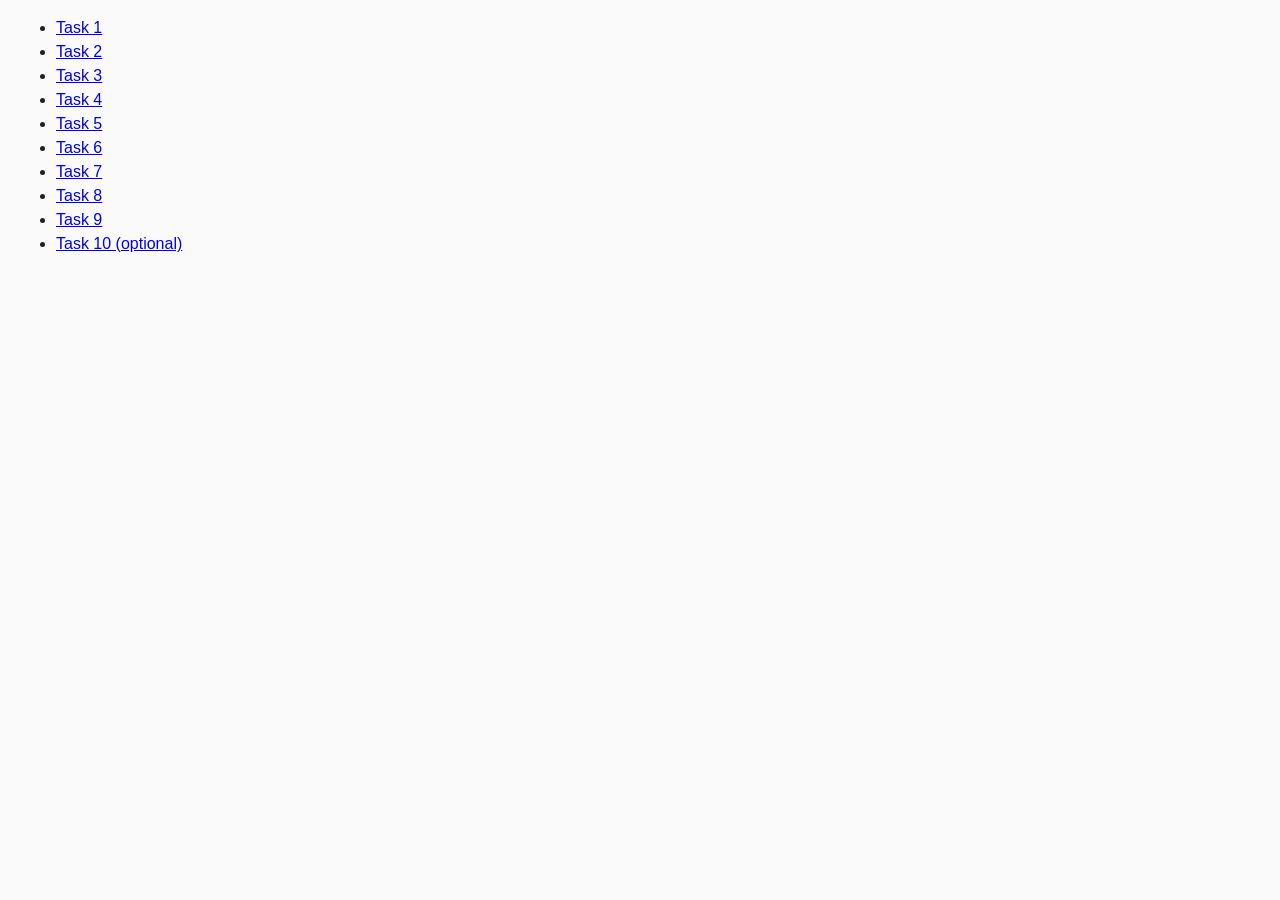
<file: index.html>
<!DOCTYPE html>
<html lang="ru">
  <head>
    <meta charset="UTF-8" />
    <meta http-equiv="X-UA-Compatible" content="IE=edge" />
    <meta name="viewport" content="width=device-width, initial-scale=1.0" />
    <title>Homework 6</title>
    <link rel="stylesheet" href="./common.css" />
  </head>
  <body>
    <ul>
      <li><a href="task-01.html">Task 1</a></li>
      <li><a href="task-02.html">Task 2</a></li>
      <li><a href="task-03.html">Task 3</a></li>
      <li><a href="task-04.html">Task 4</a></li>
      <li><a href="task-05.html">Task 5</a></li>
      <li><a href="task-06.html">Task 6</a></li>
      <li><a href="task-07.html">Task 7</a></li>
      <li><a href="task-08.html">Task 8</a></li>
      <li><a href="task-09.html">Task 9</a></li>
      <li><a href="task-10.html">Task 10 (optional)</a></li>
    </ul>
  </body>
</html>
</file>
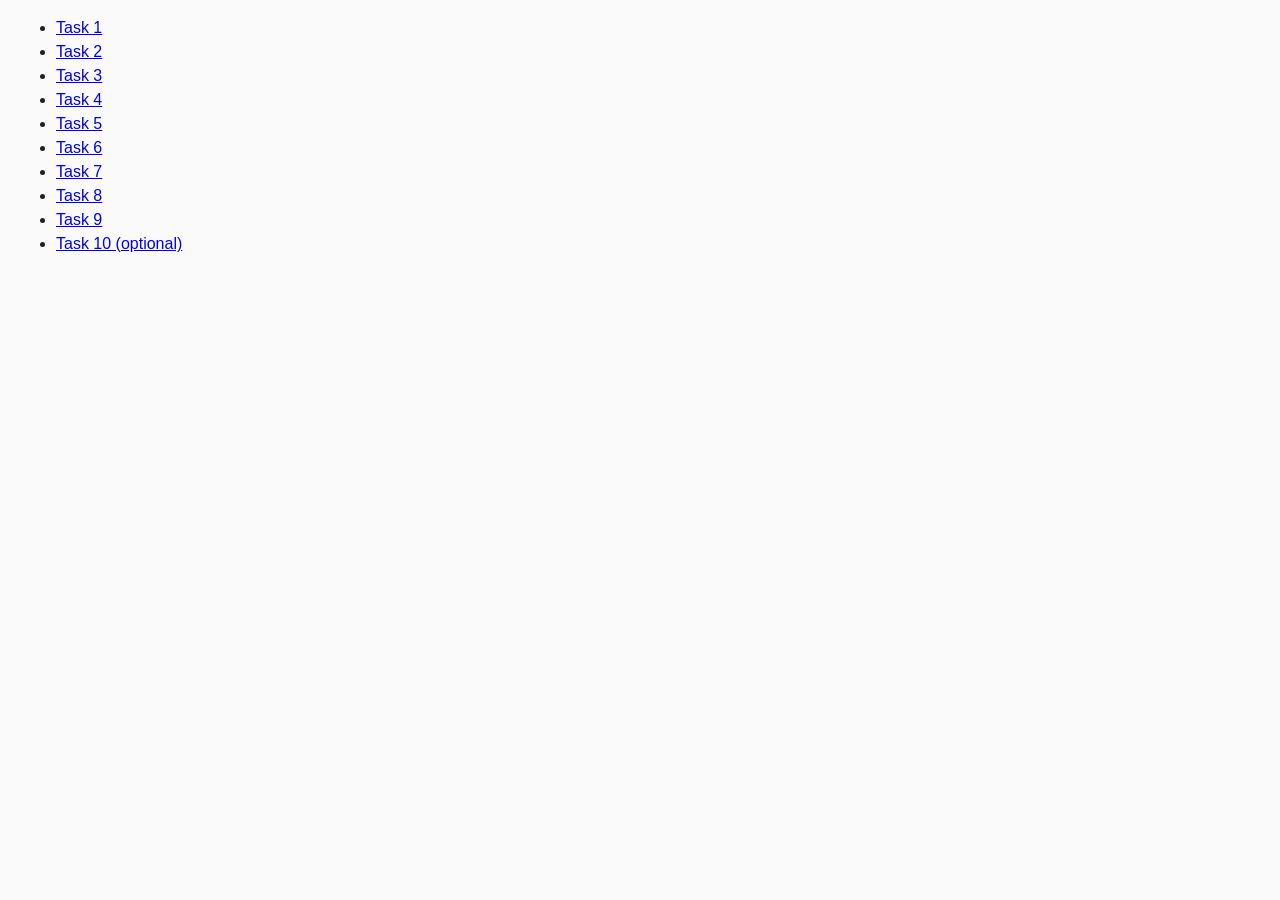
<file: src/index.html>
<!DOCTYPE html>
<html lang="ru">
  <head>
    <meta charset="UTF-8" />
    <meta http-equiv="X-UA-Compatible" content="IE=edge" />
    <meta name="viewport" content="width=device-width, initial-scale=1.0" />
    <title>Homework 6</title>
    <link rel="stylesheet" href="css/common.css" />
  </head>
  <body>
    <ul>
      <li><a href="task-01.html">Task 1</a></li>
      <li><a href="task-02.html">Task 2</a></li>
      <li><a href="task-03.html">Task 3</a></li>
      <li><a href="task-04.html">Task 4</a></li>
      <li><a href="task-05.html">Task 5</a></li>
      <li><a href="task-06.html">Task 6</a></li>
      <li><a href="task-07.html">Task 7</a></li>
      <li><a href="task-08.html">Task 8</a></li>
      <li><a href="task-09.html">Task 9</a></li>
      <li><a href="task-10.html">Task 10 (optional)</a></li>
    </ul>
  </body>
</html>
</file>
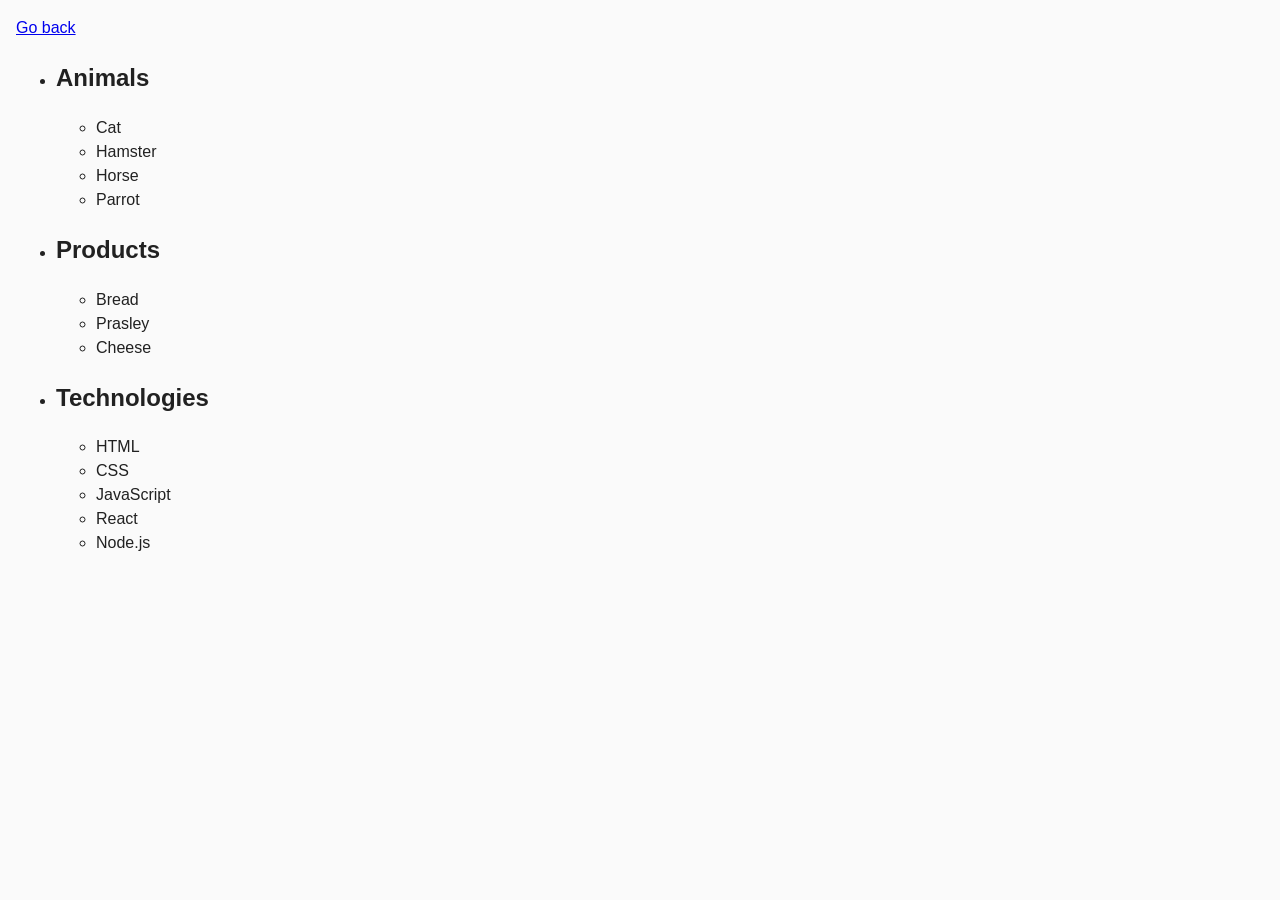
<file: task-01.html>
<!DOCTYPE html>
<html lang="ru">
  <head>
    <meta charset="UTF-8" />
    <meta http-equiv="X-UA-Compatible" content="IE=edge" />
    <meta name="viewport" content="width=device-width, initial-scale=1.0" />
    <title>Task 1</title>
    <link rel="stylesheet" href="css/common.css" />
  </head>
  <body>
    <p><a href="index.html">Go back</a></p>

    <ul id="categories">
      <li class="item">
        <h2>Animals</h2>

        <ul>
          <li>Cat</li>
          <li>Hamster</li>
          <li>Horse</li>
          <li>Parrot</li>
        </ul>
      </li>
      <li class="item">
        <h2>Products</h2>

        <ul>
          <li>Bread</li>
          <li>Prasley</li>
          <li>Cheese</li>
        </ul>
      </li>
      <li class="item">
        <h2>Technologies</h2>

        <ul>
          <li>HTML</li>
          <li>CSS</li>
          <li>JavaScript</li>
          <li>React</li>
          <li>Node.js</li>
        </ul>
      </li>
    </ul>

    <script src="js/task-01.js" type="module"></script>
  </body>
</html>
</file>
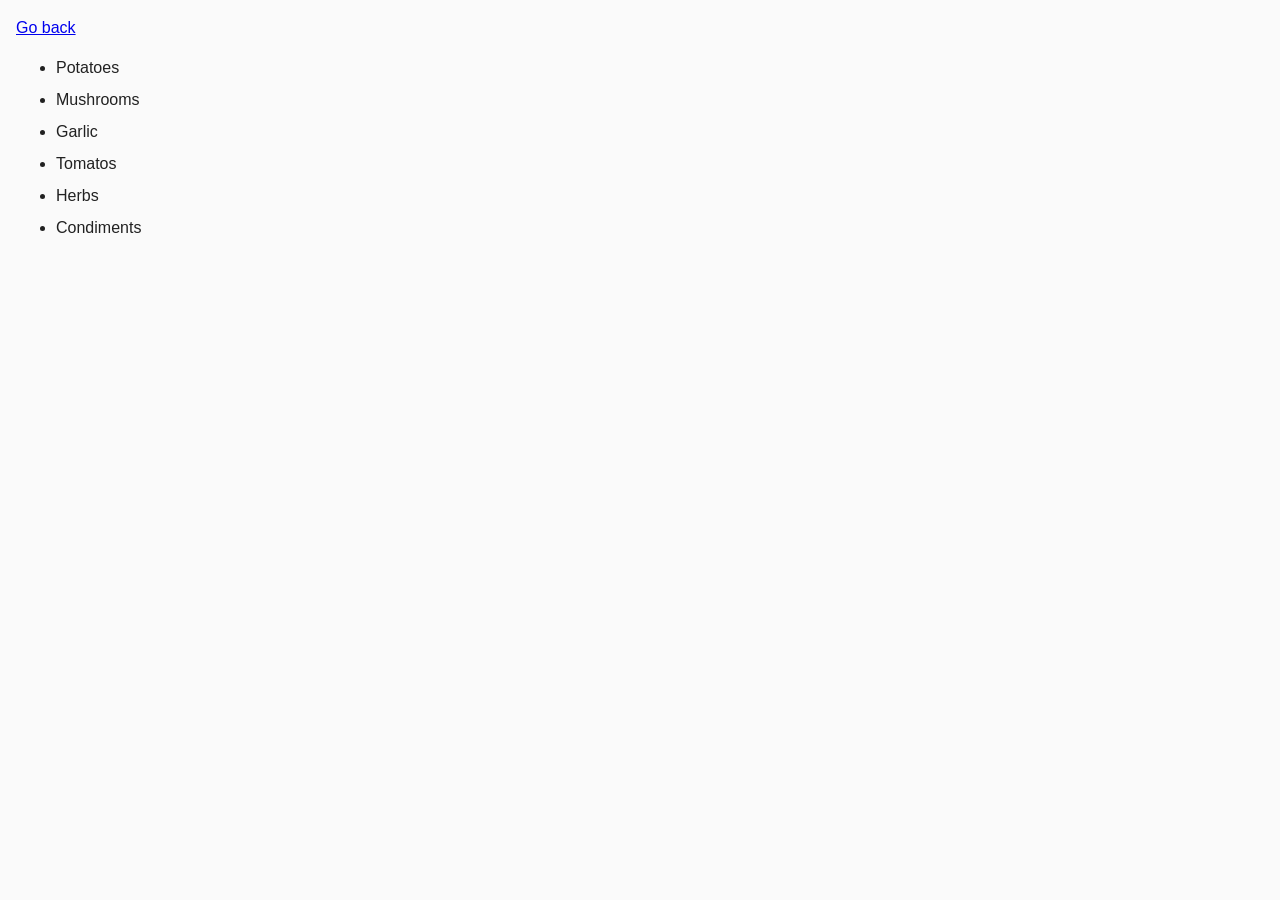
<file: task-02.html>
<!DOCTYPE html>
<html lang="ru">
  <head>
    <meta charset="UTF-8" />
    <meta http-equiv="X-UA-Compatible" content="IE=edge" />
    <meta name="viewport" content="width=device-width, initial-scale=1.0" />
    <title>Task 2</title>
    <link rel="stylesheet" href="css/common.css" />
    <style>
      .item {
        font-weight: 500;
      }

      .item:not(:last-child) {
        margin-bottom: 8px;
      }
    </style>
  </head>
  <body>
    <p><a href="index.html">Go back</a></p>

    <ul id="ingredients"></ul>

    <script src="js/task-02.js" type="module"></script>
  </body>
</html>
</file>
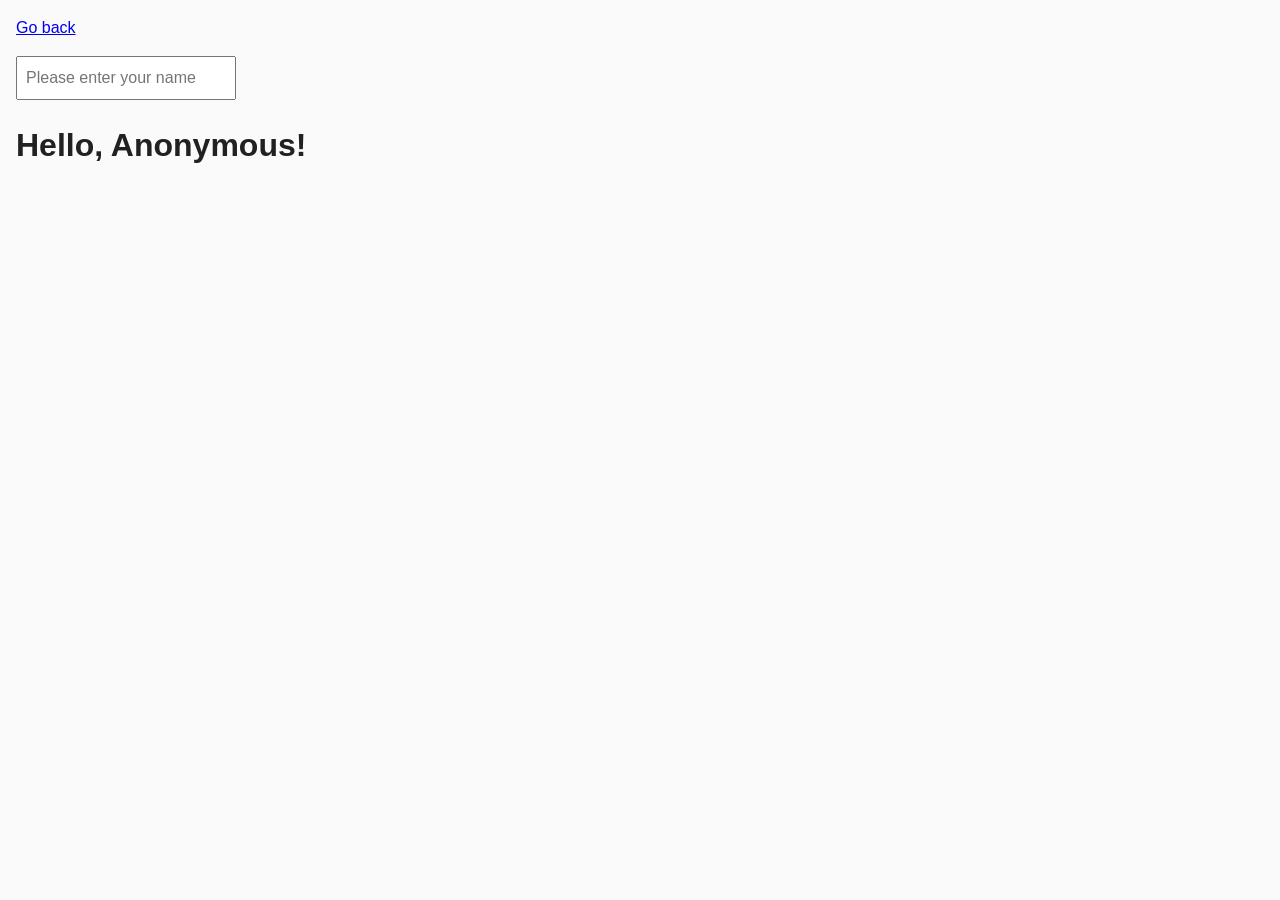
<file: task-05.html>
<!DOCTYPE html>
<html lang="ru">
  <head>
    <meta charset="UTF-8" />
    <meta http-equiv="X-UA-Compatible" content="IE=edge" />
    <meta name="viewport" content="width=device-width, initial-scale=1.0" />
    <title>Task 5</title>
    <link rel="stylesheet" href="css/common.css" />
  </head>
  <body>
    <p><a href="index.html">Go back</a></p>

    <input type="text" id="name-input" placeholder="Please enter your name" />
    <h1>Hello, <span id="name-output">Anonymous</span>!</h1>

    <script src="js/task-05.js" type="module"></script>
  </body>
</html>
</file>
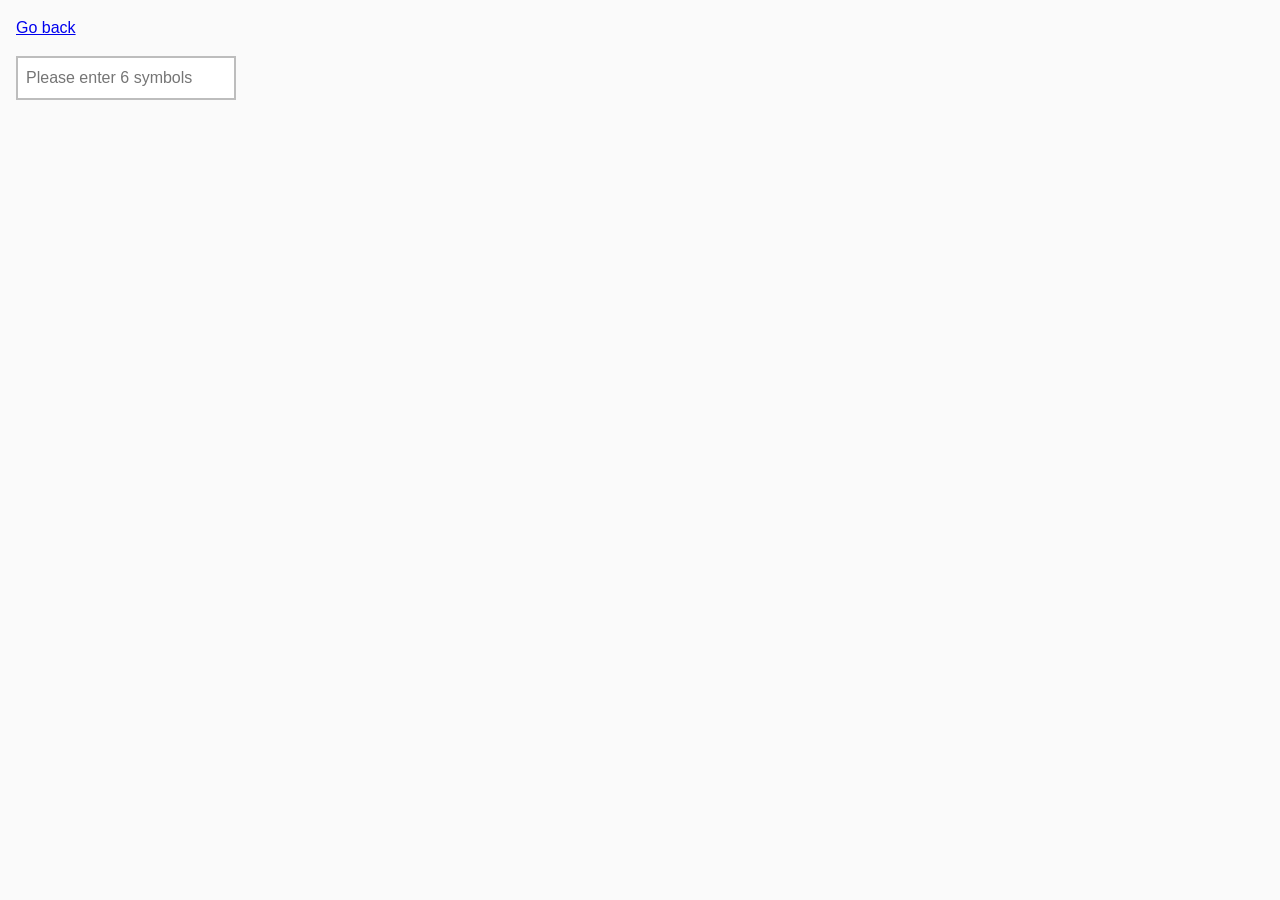
<file: task-06.html>
<!DOCTYPE html>
<html lang="ru">
  <head>
    <meta charset="UTF-8" />
    <meta http-equiv="X-UA-Compatible" content="IE=edge" />
    <meta name="viewport" content="width=device-width, initial-scale=1.0" />
    <title>Task 6</title>
    <link rel="stylesheet" href="css/common.css" />
    <style>
      #validation-input {
        border: 2px solid #bdbdbd;
      }

      #validation-input.valid {
        border-color: #4caf50;
      }

      #validation-input.invalid {
        border-color: #f44336;
      }
    </style>
  </head>
  <body>
    <p><a href="index.html">Go back</a></p>

    <input
      type="text"
      id="validation-input"
      data-length="6"
      placeholder="Please enter 6 symbols"
    />

    <script src="js/task-06.js" type="module"></script>
  </body>
</html>
</file>
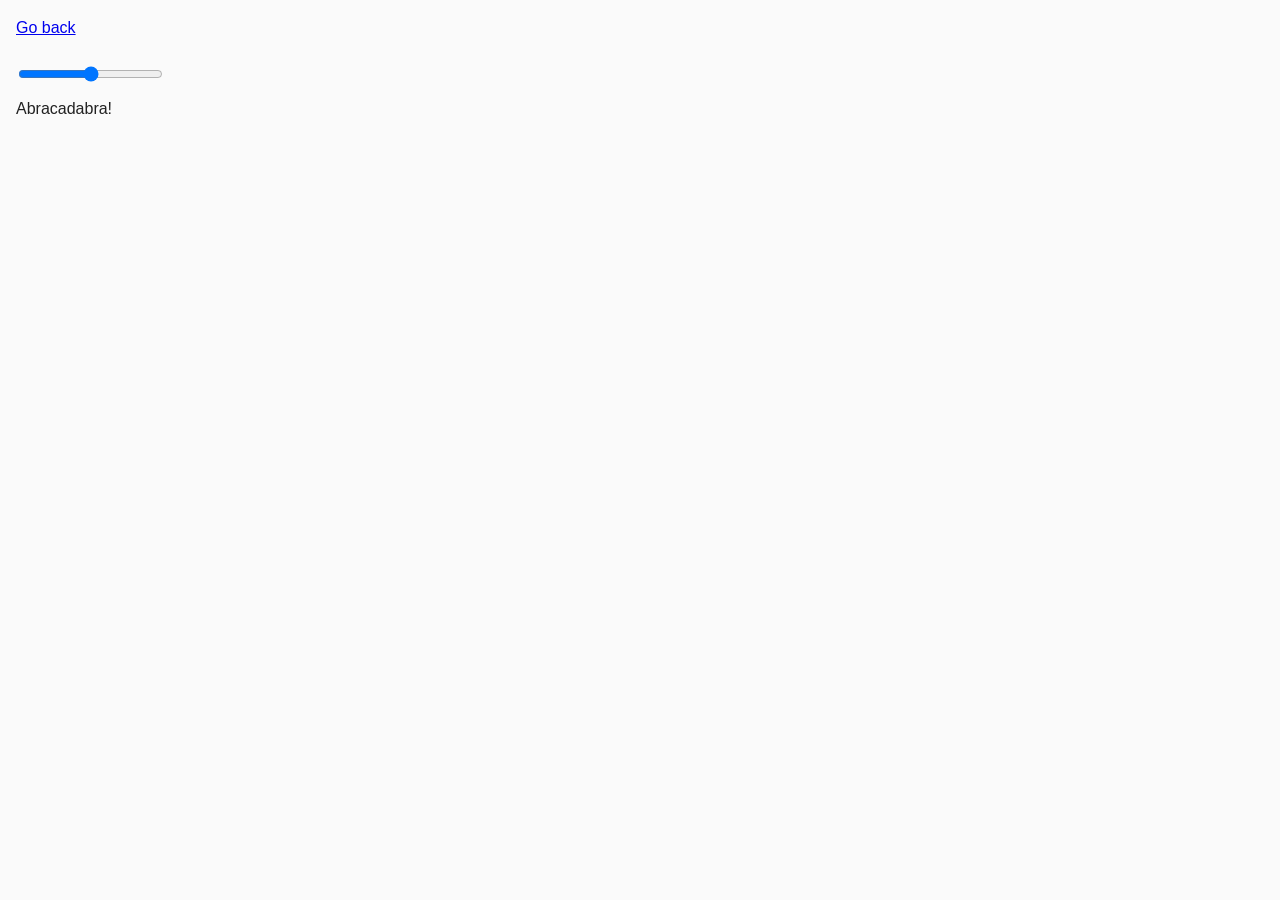
<file: task-07.html>
<!DOCTYPE html>
<html lang="ru">
  <head>
    <meta charset="UTF-8" />
    <meta http-equiv="X-UA-Compatible" content="IE=edge" />
    <meta name="viewport" content="width=device-width, initial-scale=1.0" />
    <title>Task 7</title>
    <link rel="stylesheet" href="css/common.css" />
  </head>
  <body>
    <p><a href="index.html">Go back</a></p>

    <input id="font-size-control" type="range" min="16" max="96" />
    <br />
    <span id="text">Abracadabra!</span>

    <script src="js/task-07.js" type="module"></script>
  </body>
</html>
</file>
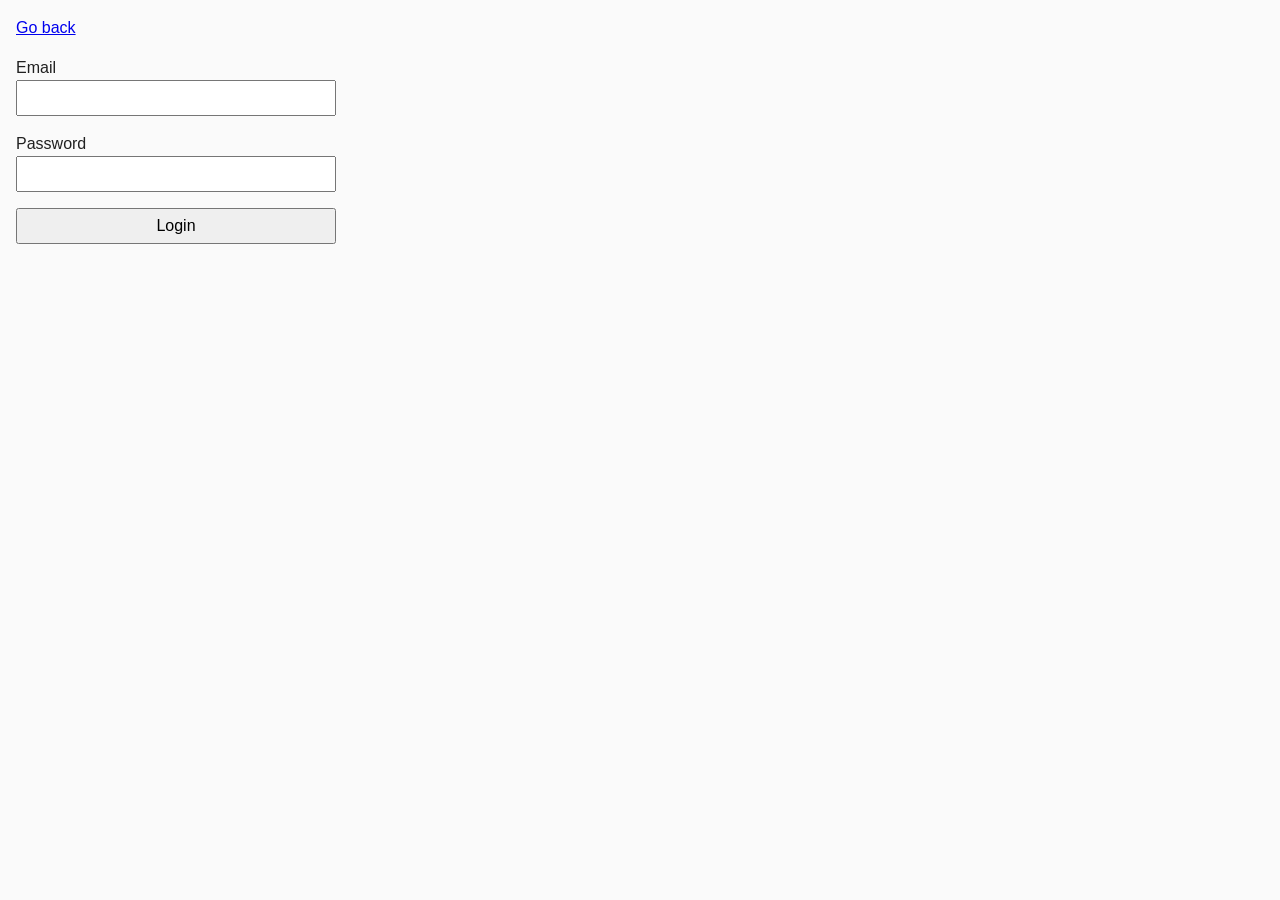
<file: task-08.html>
<!DOCTYPE html>
<html lang="ru">
  <head>
    <meta charset="UTF-8" />
    <meta http-equiv="X-UA-Compatible" content="IE=edge" />
    <meta name="viewport" content="width=device-width, initial-scale=1.0" />
    <title>Task 8</title>
    <link rel="stylesheet" href="css/common.css" />
    <style>
      .login-form {
        max-width: 320px;
        display: flex;
        flex-direction: column;
      }

      .login-form label {
        margin-bottom: 16px;
      }

      .login-form input,
      .login-form button {
        width: 100%;
        padding: 4px;
        font: inherit;
      }
    </style>
  </head>
  <body>
    <p><a href="index.html">Go back</a></p>

    <form class="login-form">
      <label>
        Email
        <input type="email" name="email" />
      </label>
      <label>
        Password
        <input type="password" name="password" />
      </label>
      <button type="submit">Login</button>
    </form>

    <script src="js/task-08.js" type="module"></script>
  </body>
</html>
</file>
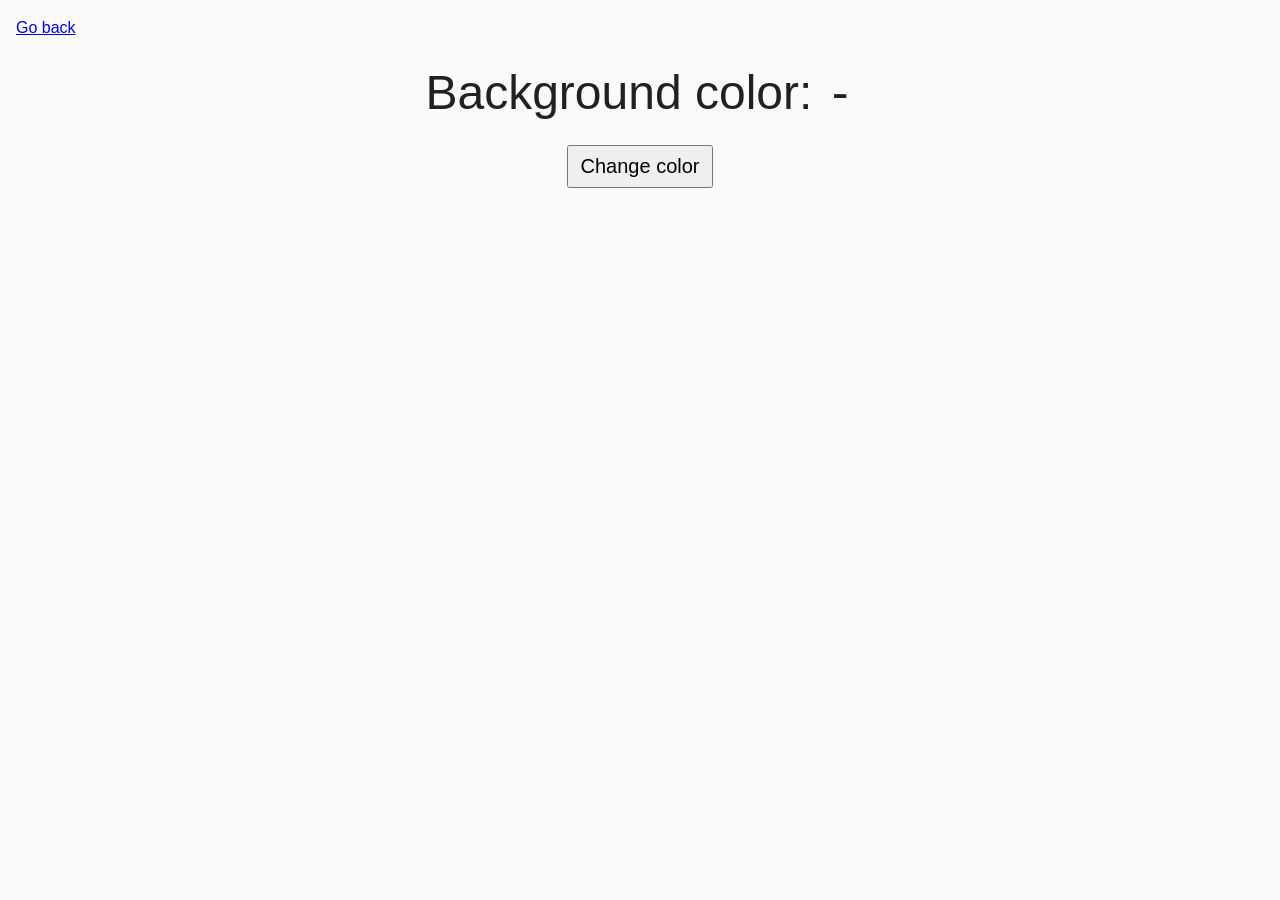
<file: task-09.html>
<!DOCTYPE html>
<html lang="ru">
  <head>
    <meta charset="UTF-8" />
    <meta http-equiv="X-UA-Compatible" content="IE=edge" />
    <meta name="viewport" content="width=device-width, initial-scale=1.0" />
    <title>Task 9</title>
    <link rel="stylesheet" href="css/common.css" />
    <style>
      .widget {
        text-align: center;
      }

      .widget p {
        margin-top: 0;
        margin-bottom: 16px;
        font-size: 48px;
      }

      .widget span {
        font-family: monospace;
      }

      .widget button {
        padding: 8px 12px;
        font-size: 20px;
        cursor: pointer;
      }
    </style>
  </head>
  <body>
    <p><a href="index.html">Go back</a></p>

    <div class="widget">
      <p>Background color: <span class="color">-</span></p>
      <button type="button" class="change-color">Change color</button>
    </div>

    <script src="js/task-09.js" type="module"></script>
  </body>
</html>
</file>
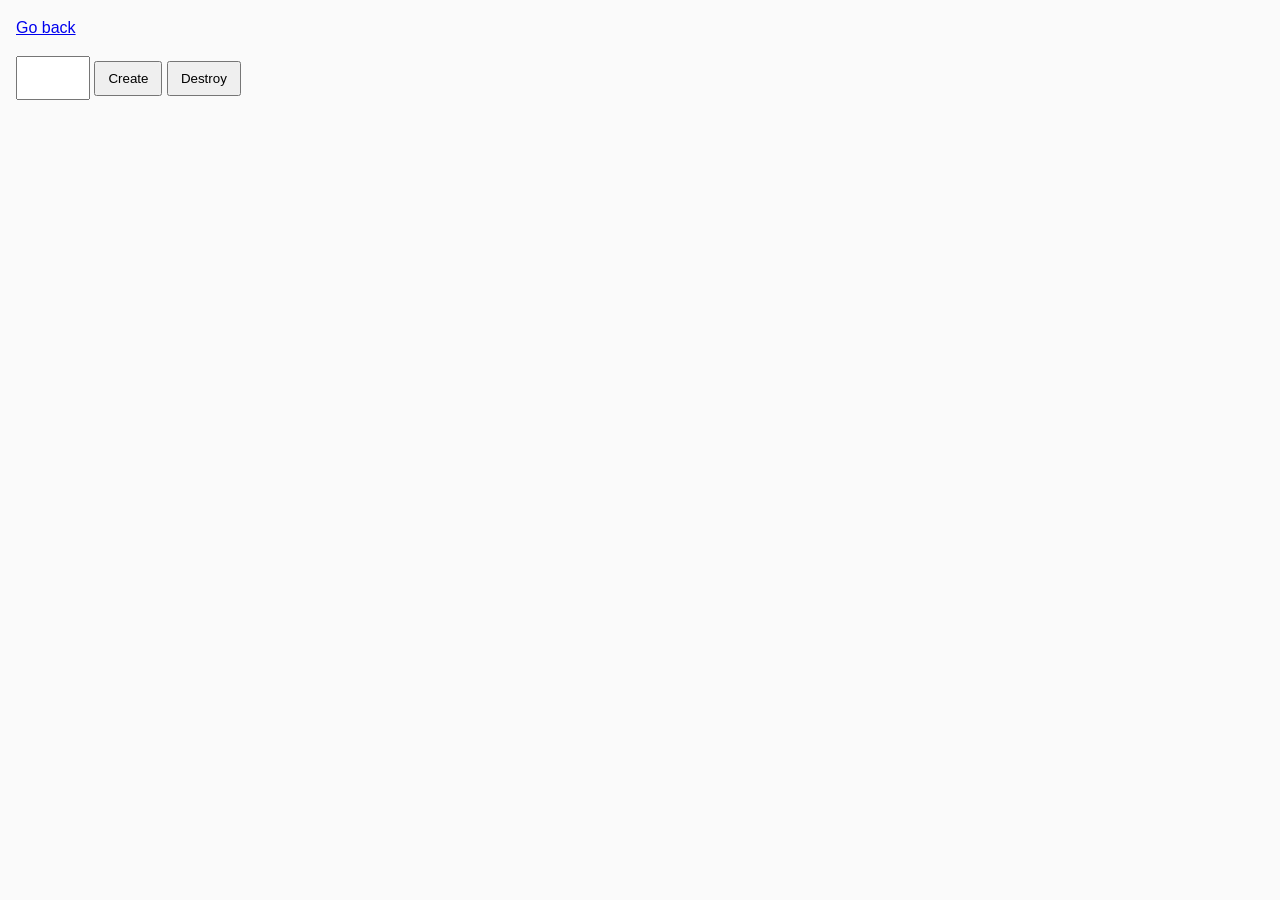
<file: task-10.html>
<!DOCTYPE html>
<html lang="ru">
  <head>
    <meta charset="UTF-8" />
    <meta http-equiv="X-UA-Compatible" content="IE=edge" />
    <meta name="viewport" content="width=device-width, initial-scale=1.0" />
    <title>Task 10 (optional)</title>
    <link rel="stylesheet" href="css/common.css" />
  </head>
  <body>
    <p><a href="index.html">Go back</a></p>

    <div id="controls">
      <input type="number" min="1" max="100" step="1" />
      <button type="button" data-create>Create</button>
      <button type="button" data-destroy>Destroy</button>
    </div>

    <div id="boxes"></div>

    <script src="js/task-10.js" type="module"></script>
  </body>
</html>
</file>
<file: common.css>
* {
  box-sizing: border-box;
}

body {
  margin: 16px;
  font-family: -apple-system, BlinkMacSystemFont, 'Segoe UI', Roboto, Oxygen,
    Ubuntu, Cantarell, 'Open Sans', 'Helvetica Neue', sans-serif;
  -webkit-font-smoothing: antialiased;
  -moz-osx-font-smoothing: grayscale;
  background-color: #fafafa;
  color: #212121;
  line-height: 1.5;
}

input {
  padding: 8px;
  font: inherit;
}

button {
  padding: 8px 12px;
  cursor: pointer;
}
.gallery__item {
  display: inline-flex;
  flex-direction: row;
}
.gallery__img {
  width: 210px;
  height: 120px;
  margin-right: 20px;
}
</file>
<file: src/css/common.css>
* {
  box-sizing: border-box;
}

body {
  margin: 16px;
  font-family: -apple-system, BlinkMacSystemFont, 'Segoe UI', Roboto, Oxygen,
    Ubuntu, Cantarell, 'Open Sans', 'Helvetica Neue', sans-serif;
  -webkit-font-smoothing: antialiased;
  -moz-osx-font-smoothing: grayscale;
  background-color: #fafafa;
  color: #212121;
  line-height: 1.5;
}

input {
  padding: 8px;
  font: inherit;
}

button {
  padding: 8px 12px;
  cursor: pointer;
}
.gallery__item {
  display: inline-flex;
  flex-direction: row;
}
.gallery__img {
  width: 210px;
  height: 120px;
  margin-right: 20px;
}
</file>
<file: css/common.css>
* {
  box-sizing: border-box;
}

body {
  margin: 16px;
  font-family: -apple-system, BlinkMacSystemFont, 'Segoe UI', Roboto, Oxygen,
    Ubuntu, Cantarell, 'Open Sans', 'Helvetica Neue', sans-serif;
  -webkit-font-smoothing: antialiased;
  -moz-osx-font-smoothing: grayscale;
  background-color: #fafafa;
  color: #212121;
  line-height: 1.5;
}

input {
  padding: 8px;
  font: inherit;
}

button {
  padding: 8px 12px;
  cursor: pointer;
}
.gallery__item {
  display: inline-flex;
  flex-direction: row;
}
.gallery__img {
  width: 210px;
  height: 120px;
  margin-right: 20px;
}
</file>
